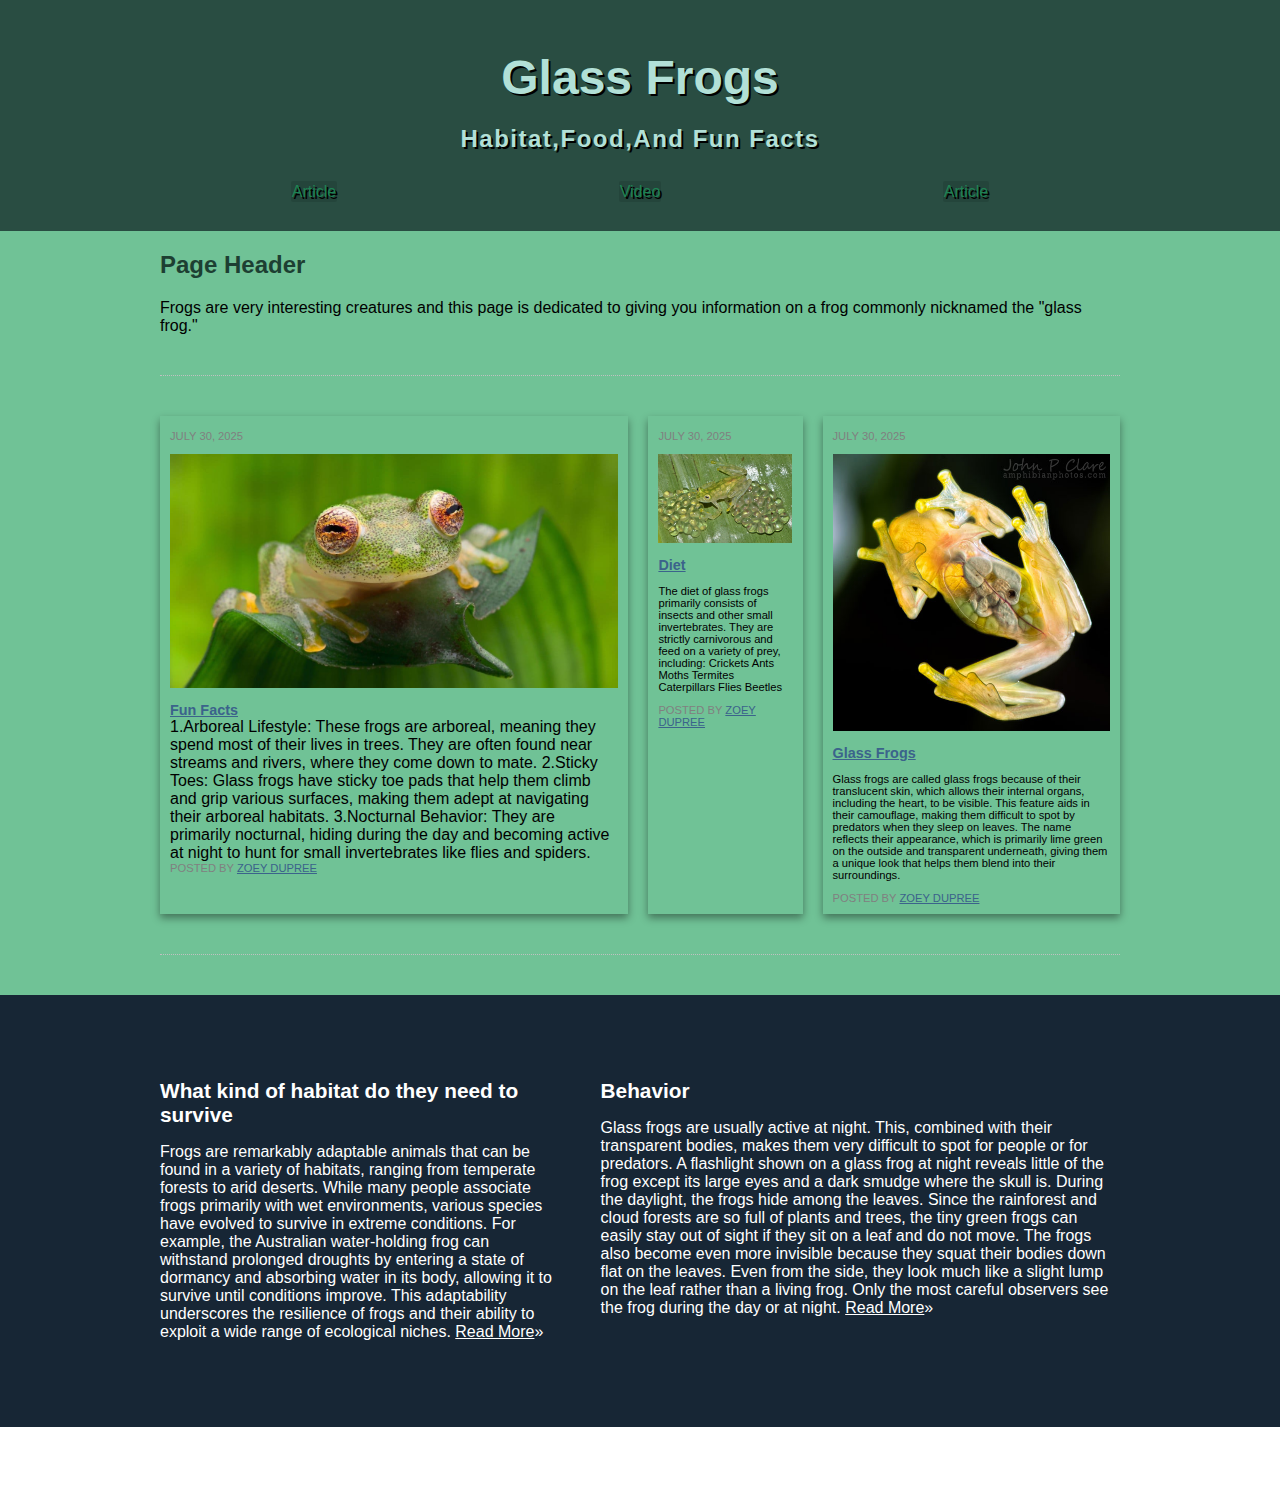
<file: index.html>
<!doctype html>
<html lang="en">
<head>
  <title>Glass Frogs</title>
  <meta charset="utf-8" />
  <meta name="description" content="Short keyword rich description of site purpose" />
  <meta name="keywords" content="Code Camp, UA Little Rock" />
  <meta name="author" content="Student Name" />
  <link rel="preconnect" href="https://fonts.googleapis.com">
<link rel="preconnect" href="https://fonts.gstatic.com" crossorigin>
<link href="https://fonts.googleapis.com/css2?family=Lobster+Two:ital,wght@0,400;0,700;1,400;1,700&display=swap" rel="stylesheet">

  <link href="assets/css/style.css" rel="stylesheet">
</head>

<body>
  <header role="banner" class="primary">
    <h1>Glass Frogs</h1>
    <h2>Habitat,Food,And Fun Facts</h2>
    <nav id="main-nav" role="navigation">
      <ul>
        <li><a href="https://www.britannica.com/animal/glass-frog" title="glass frog article #1" target="_blank">Article</a></li>
        <li><a href="https://www.youtube.com/watch?v=SvPy_XKsx9Q">Video</a></li>
        <li><a href="https://www.nationalgeographic.com/animals/article/glass-frogs-transparency-blood-human-health">Article</a></li>
      </ul>
    </nav>
  </header>
  <section id="content" class="container">
    <h2>Page Header</h2>
    <p>Frogs are very interesting creatures and this page is dedicated to giving you information on a frog commonly nicknamed the "glass frog."</p>
    </section>
  <section id="articles" class="container">
    <article class="post">
      <header>
        <time class="post-date" datetime="30-07-2025">July 30, 2025</time>
        <figure>
          <img src="assets/img/slideshow1.jpg" alt="Placeholder" />
          <figcaption></figcaption>
        </figure>
        <h1> <a href="#" rel="bookmark" title="link to this post">Fun Facts</a> </h1>
      </header> 1.Arboreal Lifestyle: These frogs are arboreal, meaning they spend most of their lives in trees. They are often found near streams and rivers, where they come down to mate. 

2.Sticky Toes: Glass frogs have sticky toe pads that help them climb and grip various surfaces, making them adept at navigating their arboreal habitats. 

3.Nocturnal Behavior: They are primarily nocturnal, hiding during the day and becoming active at night to hunt for small invertebrates like flies and spiders. 

      <footer class="post-meta"> Posted by <a href="#">zoey dupree</a></footer>
    </article>
    <article class="post">
      <header>
        <time class="post-date" datetime="30-07-2025">July 30, 2025</time>
        <figure>
          <img src="assets/img/shutterstock_308400899.jpg.webp" alt="Placeholder" />
          <figcaption></figcaption>
        </figure>
        <h1> <a href="#" rel="bookmark" title="link to this post">Diet</a> </h1>
      </header>
      <p>





The diet of glass frogs primarily consists of insects and other small invertebrates. They are strictly carnivorous and feed on a variety of prey, including:
Crickets
Ants
Moths
Termites
Caterpillars
Flies
Beetles</p>
      <footer class="post-meta"> Posted by <a href="#">zoey dupree</a></footer>
    </article>
    <article class="post">
      <header>
      <time class="post-date" datetime="30-07-2025">July 30, 2025</time>
        <figure>
          <img src="assets/img/R.jpg" alt="Placeholder" />
          <figcaption></figcaption>
        </figure>
        <h1> <a href="#" rel="bookmark" title="link to this post">Glass Frogs</a> </h1>
      </header>
      <p>Glass frogs are called glass frogs because of their translucent skin, which allows their internal organs, including the heart, to be visible. This feature aids in their camouflage, making them difficult to spot by predators when they sleep on leaves. The name reflects their appearance, which is primarily lime green on the outside and transparent underneath, giving them a unique look that helps them blend into their surroundings. <footer class="post-meta"> Posted by <a href="#">zoey dupree</a></footer>
    </article>
  </section>
  <section id="slideshow">
     <!-- Content Carousel Goes Here-->
  </section>
  <aside role="complementary">
    <div class="container">
      <article class="widget">
        <header>
          <h1>What kind of habitat do they need to survive </h1></header>
        <p>Frogs are remarkably adaptable animals that can be found in a variety of habitats, ranging from temperate forests to arid deserts. While many people associate frogs primarily with wet environments, various species have evolved to survive in extreme conditions. For example, the Australian water-holding frog can withstand prolonged droughts by entering a state of dormancy and absorbing water in its body, allowing it to survive until conditions improve. This adaptability underscores the resilience of frogs and their ability to exploit a wide range of ecological niches. <a href="#">Read More</a>&raquo;</p>
        <footer>Widget Footer</footer>
      </article>
      <article class="widget">
        <header>
          <h1>Behavior </h1>
        </header>
        <p>Glass frogs are usually active at night. This, combined with their transparent bodies, makes them very difficult to spot for people or for predators. A flashlight shown on a glass frog at night reveals little of the frog except its large eyes and a dark smudge where the skull is. During the daylight, the frogs hide among the leaves. Since the rainforest and cloud forests are so full of plants and trees, the tiny green frogs can easily stay out of sight if they sit on a leaf and do not move. The frogs also become even more invisible because they squat their bodies down flat on the leaves. Even from the side, they look much like a slight lump on the leaf rather than a living frog. Only the most careful observers see the frog during the day or at night. <a href="#">Read More</a>&raquo;</p>
        <footer>Widget Footer</footer>
      </article>
    </div>
  </aside>
  <!--#secondary -->
  <!--#content -->
  <footer id="colophon" role="contentinfo">
    <h6>&copy; 2025 Code Camper</h6>
  </footer>
</body>
</html>
</file>
<file: assets/css/style.css>
/*Reset Box Model*/
* {
  box-sizing: border-box;
}
/* Utility Classes*/

.container {
  width: 80vw;
  margin: 20px auto;
  max-width: 960px;
}

/* Customize Slideshow */
.container.fade{
  margin:40px auto;
  width:70vw;
  /*Set max content:width*/
  max-width: 700px;
}


/* Customize Previous/Next/Dots/Autoplay */

.slick-autoplay-toggle-button,
.slick-prev .slick-prev-icon,
.slick-next .slick-next-icon,
.slick-dots li button .slick-dot-icon,
.slick-dots li.slick-active button .slick-dot-icon {
  color: rgb(21, 100, 54);
}

/* Customize Previous/Next/Dots/Autoplay - Active State */

.slick-next:focus .slick-next-icon,
.slick-next:focus .slick-prev-icon,
.slick-prev:focus .slick-next-icon,
.slick-prev:focus .slick-prev-icon,
.slick-dots li button:focus .slick-dot-icon:before,
.slick-dots li.slick-active button:focus .slick-dot-icon,
.slick-autoplay-toggle-button:focus {
  color: black;
}

/*Responsive Images*/
img {
  max-width: 100%;
  height: auto;
}

body {
  background-color: #70c296;
  font-family: "Lobster", sans-serif;
  font-weight: 400;
  font-style: normal;
  margin: 0;

}


header.primary {
  background-color: #344634;
  text-align: center;
  color: #b2e0d7;
  padding: 30px;
  text-shadow: 2px 2px #000000;
  background-color: #294d42;
}

header.primary h1 {
  font-size: 3rem;
  margin: 20px;
}

header.primary h2 {
  font-size: 1.5rem;
  margin: 0 20px 30px 20px;
  letter-spacing: 1.5px;
}

#main-nav ul {
  display: flex;
  flex-direction: row;
  justify-content: space-around;
  margin: 0 auto;
  padding: 0;
  gap: 20px;
  max-width: 960px;
}

#main-nav li {
  list-style-type: none;
}

header.primary a {
  color: #1e8253;
  text-decoration: none;
  background-color: #000000;
  background-color: rgba(0, 0, 0, 0.1);
  padding: 2px 1px;
  border-radius:2px;
  transition: 0.5s;
}

header.primary a:hover {
  background-color: rgba(0, 0, 0, 0.8);
}

#content h2 {
  color: #1d3f32;
}

#articles {
  display: flex;
  flex-direction: row;
  justify-content: space-between;
  gap: 20px;
  margin: 40px auto;
  border-top: 1px dotted #c0c0c0;
  border-bottom: 1px dotted #c0c0c0;
  padding: 40px 0;
}

article.post {
  box-shadow: 0 4px 8px 0 rgba(0, 0, 0, 0.4);
  padding: 10px;
}

article.post time,
figcaption,
.post-meta {
  font-size: 0.7rem;
  text-transform: uppercase;
  color: grey;
}

article.post a {
  color: #3b638b;
}

article.post figure {
  margin: 10px 0;
}

article.post h1 {
  font-size: 0.9rem;
  margin: 0;
}

article.post p {
  font-size: 0.7rem;
}

aside {
  background-color: #172635;
  color: #ffffff;
  padding: 50px;
}

aside .container {
  display: flex;
  gap: 40px;
  justify-content: space-between;
  flex-direction: row;
}

aside article h1 {
  font-size: 1.3rem;
}

aside a {
  color: #ffffff;
}

aside footer {
  display: none;
}

#colophon {
  background-color: #3b638b;
  padding: 5px;
  text-align: center;
  color: #ffffff;
  background-color: #ffffff;
  background-image: url("data:image/svg+xml,%3Csvg xmlns='http://www.w3.org/2000/svg' width='100%25'%3E%3Cdefs%3E%3ClinearGradient id='a' gradientUnits='userSpaceOnUse' x1='0' x2='0' y1='0' y2='100%25' gradientTransform='rotate(180,640,292)'%3E%3Cstop offset='0' stop-color='%23ffffff'/%3E%3Cstop offset='1' stop-color='%233B638B'/%3E%3C/linearGradient%3E%3Cpattern patternUnits='userSpaceOnUse' id='b' width='300' height='250' x='0' y='0' viewBox='0 0 1080 900'%3E%3Cg fill-opacity='0.1'%3E%3Cpolygon fill='%23444' points='90 150 0 300 180 300'/%3E%3Cpolygon points='90 150 180 0 0 0'/%3E%3Cpolygon fill='%23AAA' points='270 150 360 0 180 0'/%3E%3Cpolygon fill='%23DDD' points='450 150 360 300 540 300'/%3E%3Cpolygon fill='%23999' points='450 150 540 0 360 0'/%3E%3Cpolygon points='630 150 540 300 720 300'/%3E%3Cpolygon fill='%23DDD' points='630 150 720 0 540 0'/%3E%3Cpolygon fill='%23444' points='810 150 720 300 900 300'/%3E%3Cpolygon fill='%23FFF' points='810 150 900 0 720 0'/%3E%3Cpolygon fill='%23DDD' points='990 150 900 300 1080 300'/%3E%3Cpolygon fill='%23444' points='990 150 1080 0 900 0'/%3E%3Cpolygon fill='%23DDD' points='90 450 0 600 180 600'/%3E%3Cpolygon points='90 450 180 300 0 300'/%3E%3Cpolygon fill='%23666' points='270 450 180 600 360 600'/%3E%3Cpolygon fill='%23AAA' points='270 450 360 300 180 300'/%3E%3Cpolygon fill='%23DDD' points='450 450 360 600 540 600'/%3E%3Cpolygon fill='%23999' points='450 450 540 300 360 300'/%3E%3Cpolygon fill='%23999' points='630 450 540 600 720 600'/%3E%3Cpolygon fill='%23FFF' points='630 450 720 300 540 300'/%3E%3Cpolygon points='810 450 720 600 900 600'/%3E%3Cpolygon fill='%23DDD' points='810 450 900 300 720 300'/%3E%3Cpolygon fill='%23AAA' points='990 450 900 600 1080 600'/%3E%3Cpolygon fill='%23444' points='990 450 1080 300 900 300'/%3E%3Cpolygon fill='%23222' points='90 750 0 900 180 900'/%3E%3Cpolygon points='270 750 180 900 360 900'/%3E%3Cpolygon fill='%23DDD' points='270 750 360 600 180 600'/%3E%3Cpolygon points='450 750 540 600 360 600'/%3E%3Cpolygon points='630 750 540 900 720 900'/%3E%3Cpolygon fill='%23444' points='630 750 720 600 540 600'/%3E%3Cpolygon fill='%23AAA' points='810 750 720 900 900 900'/%3E%3Cpolygon fill='%23666' points='810 750 900 600 720 600'/%3E%3Cpolygon fill='%23999' points='990 750 900 900 1080 900'/%3E%3Cpolygon fill='%23999' points='180 0 90 150 270 150'/%3E%3Cpolygon fill='%23444' points='360 0 270 150 450 150'/%3E%3Cpolygon fill='%23FFF' points='540 0 450 150 630 150'/%3E%3Cpolygon points='900 0 810 150 990 150'/%3E%3Cpolygon fill='%23222' points='0 300 -90 450 90 450'/%3E%3Cpolygon fill='%23FFF' points='0 300 90 150 -90 150'/%3E%3Cpolygon fill='%23FFF' points='180 300 90 450 270 450'/%3E%3Cpolygon fill='%23666' points='180 300 270 150 90 150'/%3E%3Cpolygon fill='%23222' points='360 300 270 450 450 450'/%3E%3Cpolygon fill='%23FFF' points='360 300 450 150 270 150'/%3E%3Cpolygon fill='%23444' points='540 300 450 450 630 450'/%3E%3Cpolygon fill='%23222' points='540 300 630 150 450 150'/%3E%3Cpolygon fill='%23AAA' points='720 300 630 450 810 450'/%3E%3Cpolygon fill='%23666' points='720 300 810 150 630 150'/%3E%3Cpolygon fill='%23FFF' points='900 300 810 450 990 450'/%3E%3Cpolygon fill='%23999' points='900 300 990 150 810 150'/%3E%3Cpolygon points='0 600 -90 750 90 750'/%3E%3Cpolygon fill='%23666' points='0 600 90 450 -90 450'/%3E%3Cpolygon fill='%23AAA' points='180 600 90 750 270 750'/%3E%3Cpolygon fill='%23444' points='180 600 270 450 90 450'/%3E%3Cpolygon fill='%23444' points='360 600 270 750 450 750'/%3E%3Cpolygon fill='%23999' points='360 600 450 450 270 450'/%3E%3Cpolygon fill='%23666' points='540 600 630 450 450 450'/%3E%3Cpolygon fill='%23222' points='720 600 630 750 810 750'/%3E%3Cpolygon fill='%23FFF' points='900 600 810 750 990 750'/%3E%3Cpolygon fill='%23222' points='900 600 990 450 810 450'/%3E%3Cpolygon fill='%23DDD' points='0 900 90 750 -90 750'/%3E%3Cpolygon fill='%23444' points='180 900 270 750 90 750'/%3E%3Cpolygon fill='%23FFF' points='360 900 450 750 270 750'/%3E%3Cpolygon fill='%23AAA' points='540 900 630 750 450 750'/%3E%3Cpolygon fill='%23FFF' points='720 900 810 750 630 750'/%3E%3Cpolygon fill='%23222' points='900 900 990 750 810 750'/%3E%3Cpolygon fill='%23222' points='1080 300 990 450 1170 450'/%3E%3Cpolygon fill='%23FFF' points='1080 300 1170 150 990 150'/%3E%3Cpolygon points='1080 600 990 750 1170 750'/%3E%3Cpolygon fill='%23666' points='1080 600 1170 450 990 450'/%3E%3Cpolygon fill='%23DDD' points='1080 900 1170 750 990 750'/%3E%3C/g%3E%3C/pattern%3E%3C/defs%3E%3Crect x='0' y='0' fill='url(%23a)' width='100%25' height='100%25'/%3E%3Crect x='0' y='0' fill='url(%23b)' width='100%25' height='100%25'/%3E%3C/svg%3E");
  background-attachment: fixed;
  background-size: cover;
}

/* Media Queries */

@media screen and (max-width: 575px) {
  #main-nav ul,
  #articles,
  aside .container {
    flex-direction: column;
    gap: 10px;
  }

  #main-nav a {
    display: block;
    max-width: 60vw;
    margin: auto;
  }
}
</file>
